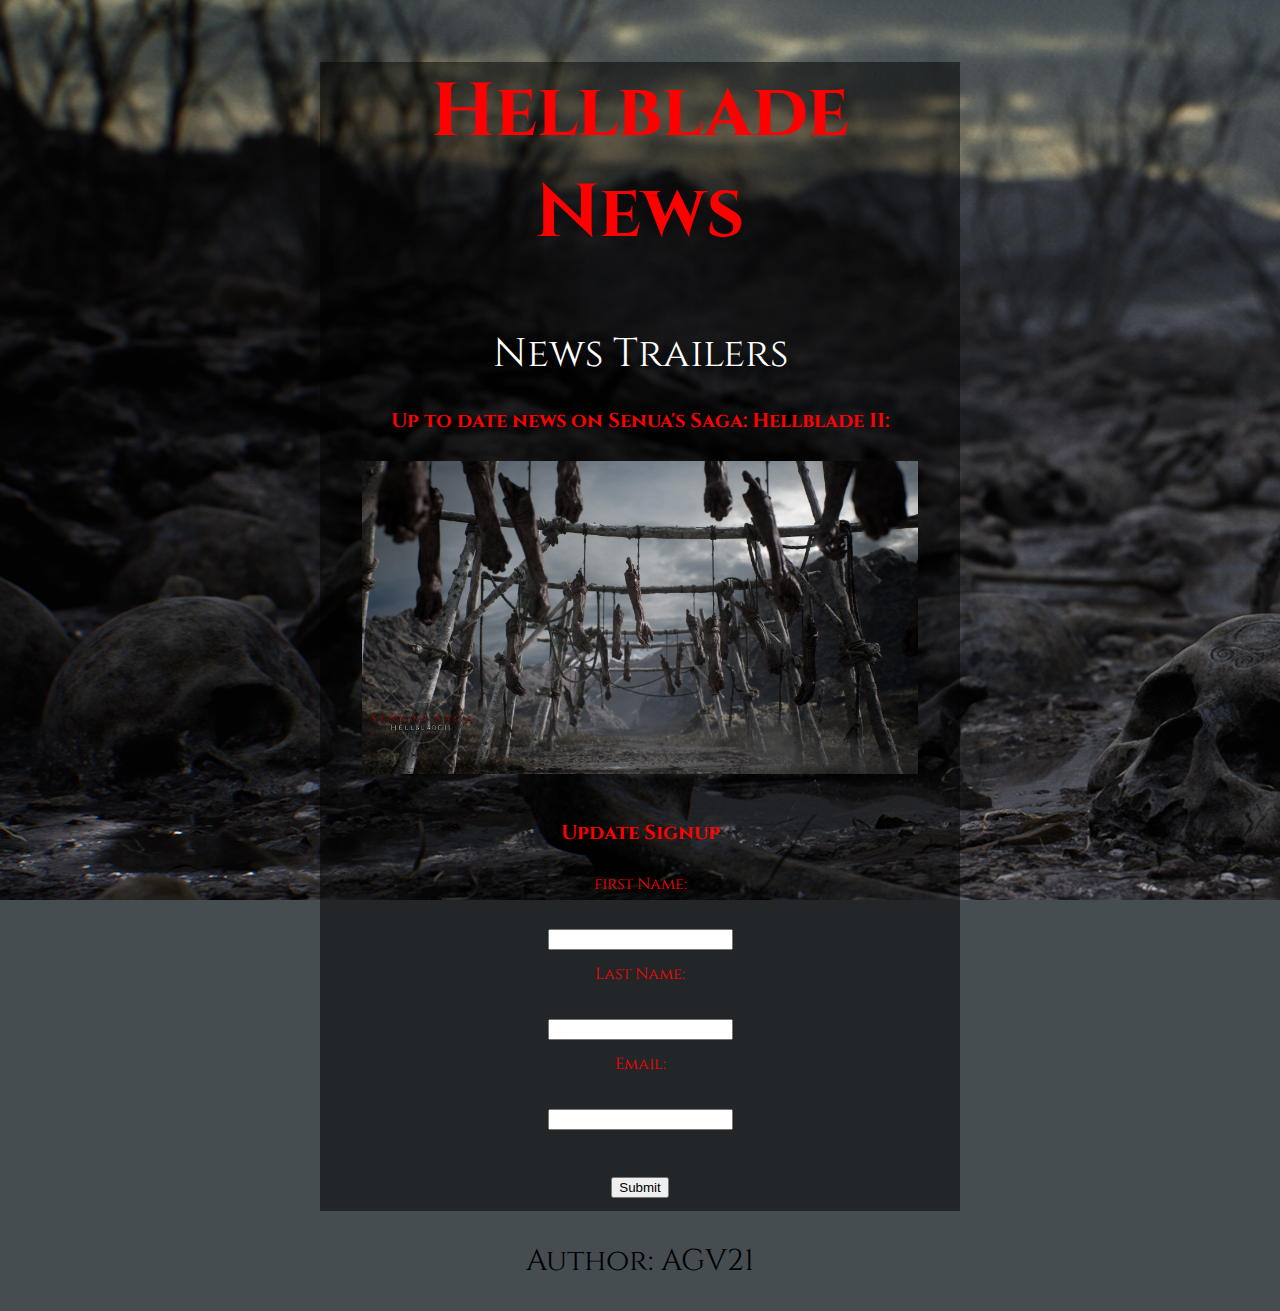
<file: index.html>
<!DOCTYPE html>
<html>
    <head>
        <title>Hellblade News</title>
        <link href="styles.css" rel="stylesheet">
        <!-- added font style-->
        <link rel="preconnect" href="https://fonts.googleapis.com"> 
        <link rel="preconnect" href="https://fonts.gstatic.com" crossorigin> 
        <link href="https://fonts.googleapis.com/css2?family=Cinzel&display=swap" rel="stylesheet">
    </head>
    <!--id body as mainContainer--> 
    <body id="mainContainer">
        <!--div class named transbox-->
        <div class="transbox">
            <section>
                <h2>Hellblade News</h2>
                <nav>
                    <ul>
                        <!--added links-->
                        <li><a href="news.html">News</a></li>
                        <li><a href="trailers.html">Trailers</a></li>
                    </ul>
                </nav>
            </section>
            <section>
                <!--h4 class as myh4-->
                <h4 class="myh4">Up to date news on Senua's Saga: Hellblade II: </h4>
                <!--added image, id as resize-->
                <img id="resize" src="arms.jpg">
                <h4 class="myh4">Update Signup</h4>
            </section>
            <section>
                <!--added form to collect info-->
                <form action="thankyou.html">
                    <label for="fname">first Name:</label>
                    <!-- input is text based-->
                    <input type="text">
                    <label for="lname">Last Name:</label>
                    <!-- input is text based-->
                    <input type="text">
                    <label for="Email">Email:</label>
                    <!--input is email based-->
                    <input type="email"><br>
                    <!--br to seperate submit button, input is submit based, info will be submited upon clicking button-->
                    <input type="submit" value="Submit">
                </form>
            </section>
        </div>
    </body>
    <footer>
        <p>Author: AGV21</p>
    </footer>

</html>
</file>
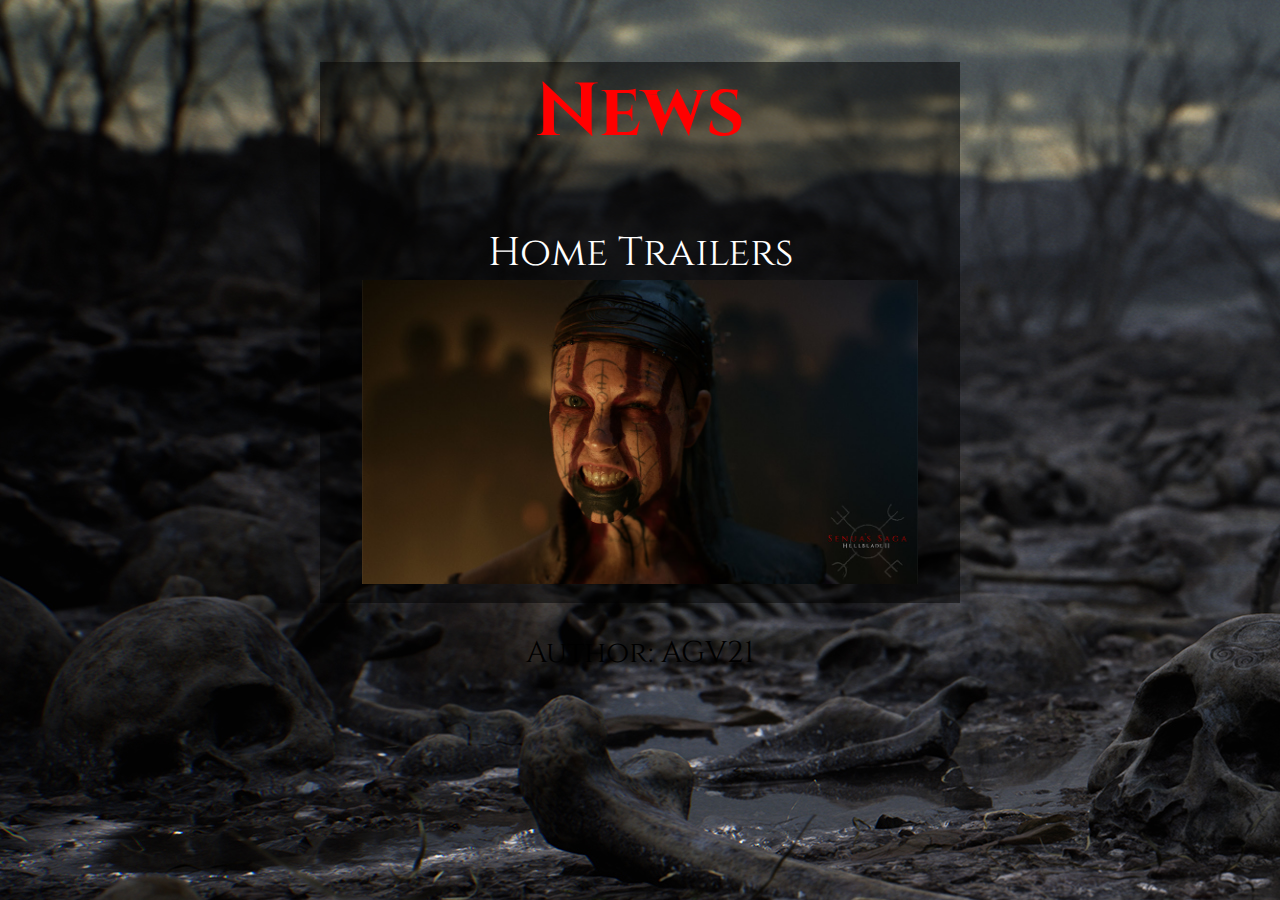
<file: news.html>
<!DOCTYPE html>
<html>
    <head>
        <title>Hellblade News</title>
        <link href="styles.css" rel="stylesheet">
        <!-- added font style-->
        <link rel="preconnect" href="https://fonts.googleapis.com"> 
        <link rel="preconnect" href="https://fonts.gstatic.com" crossorigin> 
        <link href="https://fonts.googleapis.com/css2?family=Cinzel&display=swap" rel="stylesheet">
    </head>
    <!--id body as mainContainer--> 
    <body id="mainContainer">
        <!--div class named transbox-->
        <div class="transbox">
            <section>
                <h2>News</h2>
                <nav>
                    <ul>
                        <!--added links-->
                        <li><a href="index.html">Home</a></li>
                        <li><a href="trailers.html">Trailers</a></li>
                    </ul>
                </nav>
            </section>
            <section>
                <!--added image, id as resize-->
                <img id="resize" src="SenuaChant_Large.jpg">
            </section>
        </div>
    </body>
    <footer>
        <p>Author: AGV21</p>
    </footer>

</html>
</file>
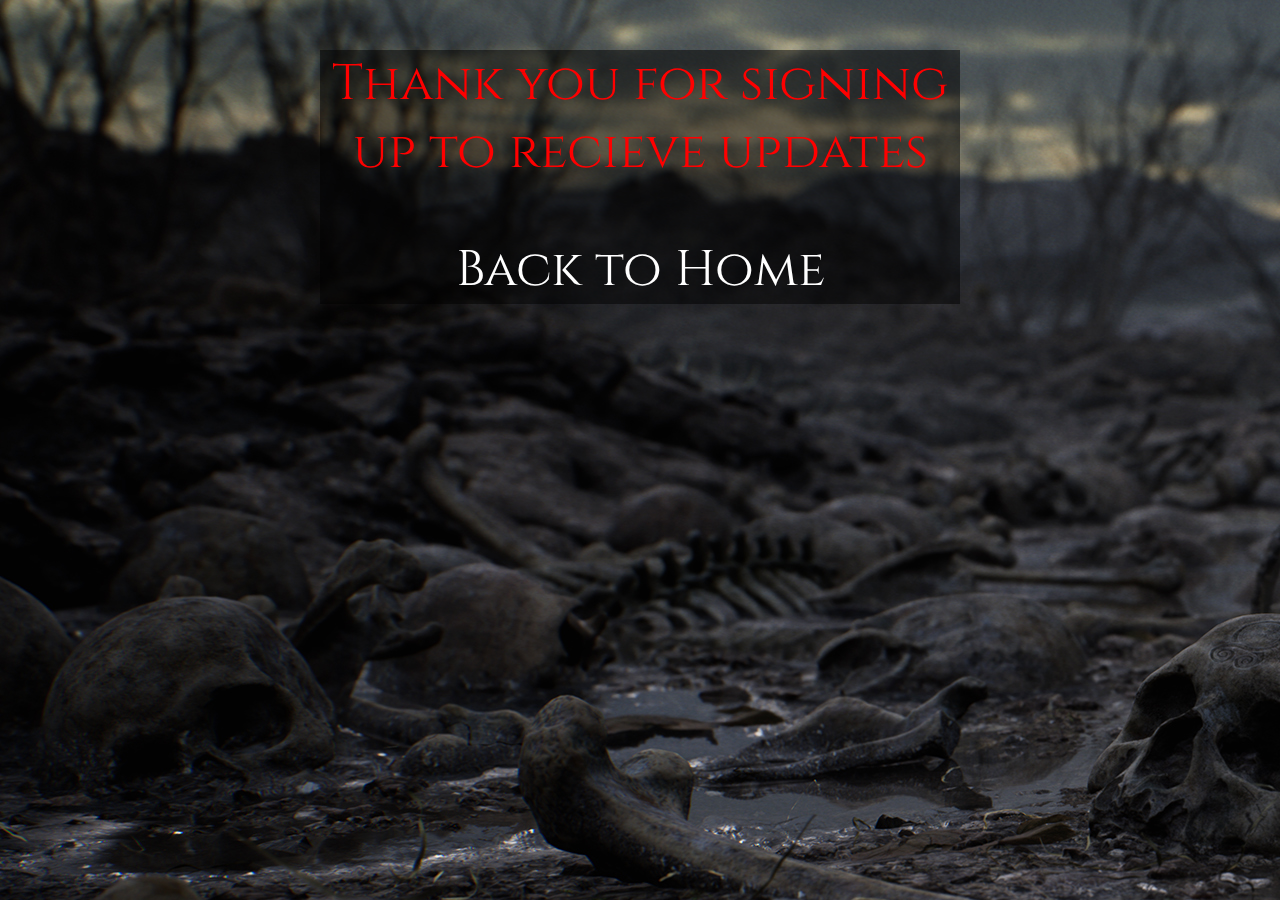
<file: thankyou.html>
<!DOCTYPE html>
<html>
    <head>
        <title>Hellblade News</title>
        <link href="styles.css" rel="stylesheet">
        <!-- added font style-->
        <link rel="preconnect" href="https://fonts.googleapis.com"> 
        <link rel="preconnect" href="https://fonts.gstatic.com" crossorigin> 
        <link href="https://fonts.googleapis.com/css2?family=Cinzel&display=swap" rel="stylesheet">
    </head>
    <!--id body as mainContainer--> 
    <body id="mainContainer">
        <!--div class named transbox-->
        <div class="transbox">
            <p>Thank you for signing up to recieve updates</p>
            <nav>
                <!--added link-->
                <li><a href="index.html">Back to Home</a></li>
            </nav>
        </div>
    </body>
    
</html>
</file>
<file: styles.css>
/*stylize background, font, and positioning*/
#mainContainer{
    width: 700px;
    margin-left: auto;
    margin-right: auto;
    background-image: url(Skulls_Wide.jpg);
    background-color: #464d50;
    background-attachment: fixed;
    text-align: center;
    font-family: 'Cinzel', serif;
    font-size: 50px;
    opacity: 1;
}

div.transbox{
    margin: 30px;
    /*Text box transparent*/
    background: rgba(0,0,0,.5);
    /*text color*/
    color: red;
}

.myh4{
    font-size: 20px;
}
/*positioning of footer*/
Footer{
    width: 700px;
    margin-left: auto;
    margin-right: auto; 
    font-size: 30px;
}
/*make all images classed as resize a certain size*/
#resize{
    max-height: 50%;
    max-width: 87%;
}

li{
    display: inline;
}
/*text color when hover over*/
li a:hover{
    color: #ff0737;
}

ul{
    list-style-type: none;
    margin: 0;
    padding: 0;
    font-size: 40px;
}

label{
    font-size: 16px;
    display: block;
}
/*removed underline from links*/
nav a{
    text-decoration: none;
}
/*links text color*/
a{
    color: white;
}
</file>
